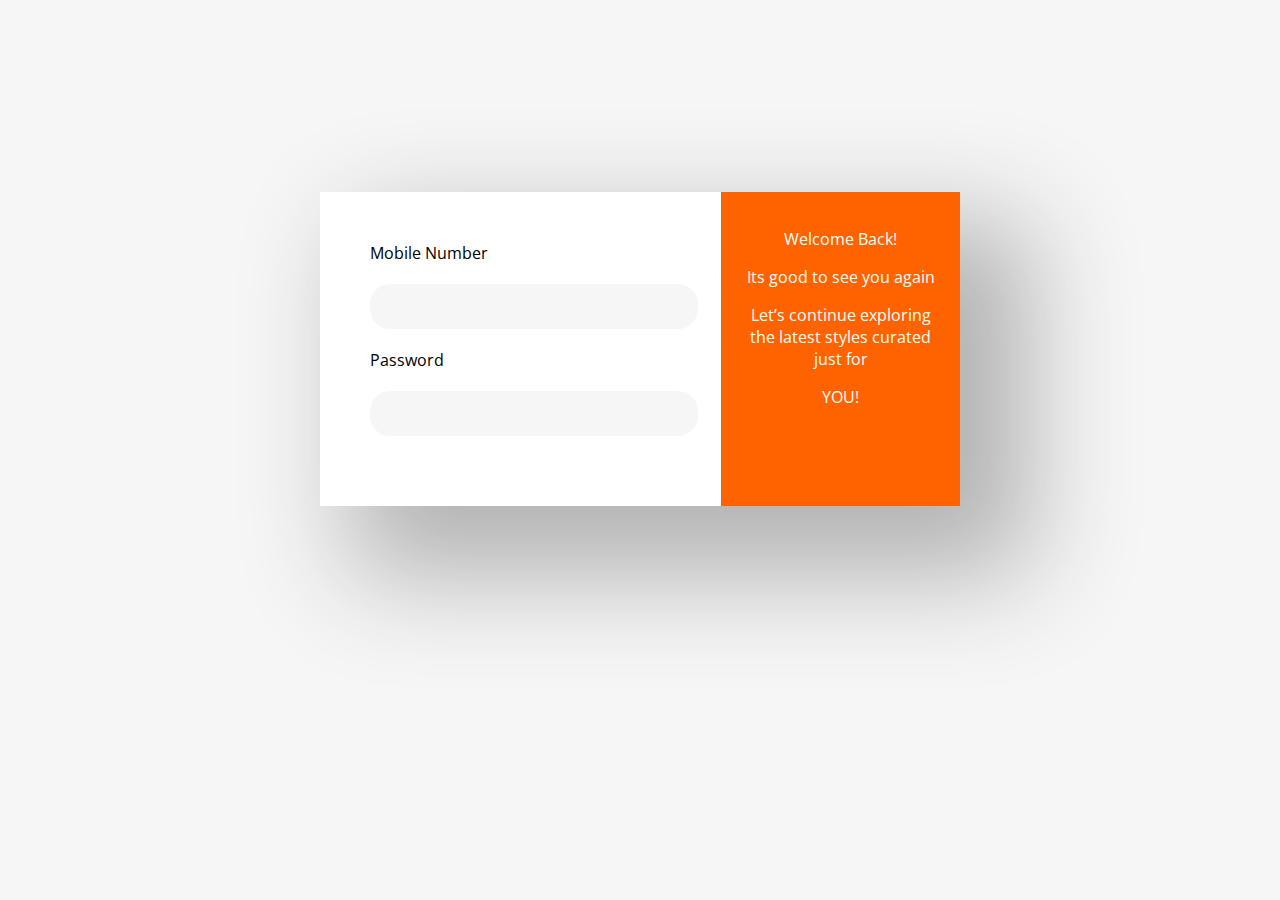
<file: html/login.html>
<!DOCTYPE html>
<html lang="en">
<head>
    <meta charset="UTF-8">
    <meta name="viewport" content="width=device-width, initial-scale=1.0">
    <title>Login</title>
    <link rel="stylesheet" href="../css/login.css">
    <style>
        @import url('https://fonts.googleapis.com/css2?family=Open+Sans:ital,wght@0,300..800;1,300..800&display=swap');

        body{
        padding:0px;
        margin:0px 0px 0px 0px;
        font-family: 'Open Sans', sans-serif;
        }
    </style>
</head>
<body>
    <div class="container">
        <div class="details">
            <label for="">Mobile Number</label><input type="text">
            <label for="">Password</label><input type="password">
        </div>
        <div class="welcome">
            <div><p>Welcome Back!</p></div>
            <div><p>Its good to see you again</p></div>
            <div><p>Let’s continue exploring the latest styles curated just for</p></div>
            <div><p>YOU!</p></div>
        </div>
    </div>
</body>
</html>
</file>
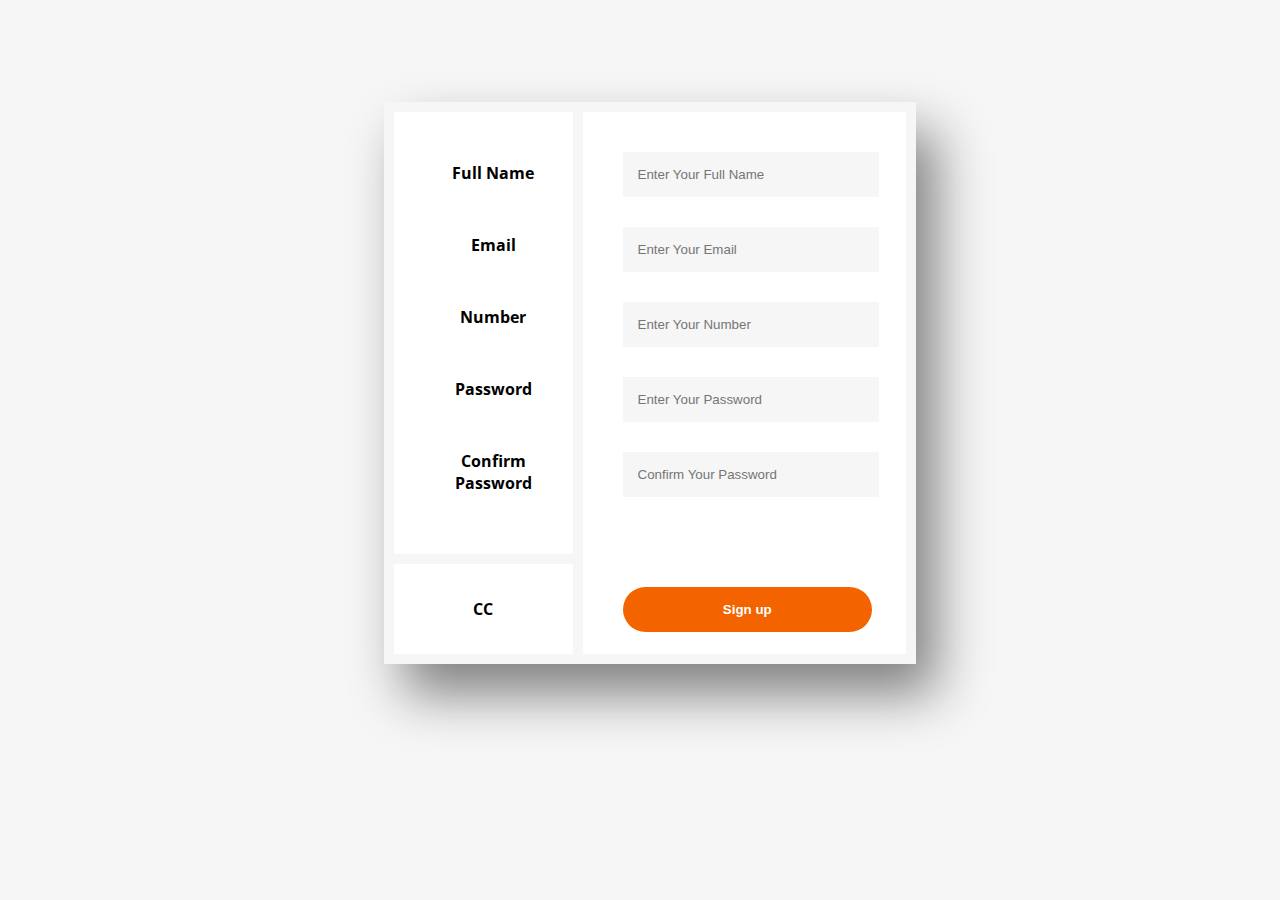
<file: html/signup.html>
<!DOCTYPE html>
<html lang="en">
<head>
    <meta charset="UTF-8">
    <meta name="viewport" content="width=device-width, initial-scale=1.0">
    <title>Sign up</title>
    <link rel="stylesheet" href="../css/signup.css">

    <style>
        @import url('https://fonts.googleapis.com/css2?family=Open+Sans:ital,wght@0,300..800;1,300..800&display=swap');

        body{
        padding:0px;
        margin:0px 0px 0px 0px;
        font-family: 'Open Sans', sans-serif;
        background: #f6f6f6;
        }
    </style>
</head>
<body>
    <div class="container">
        <div class="labels">
            <div>
                <p>Full Name</p>
            </div>
            <div>
                <p>Email</p>
            </div>
            <div>
                <p>Number</p>
            </div>
            <div>
                <p>Password</p>
            </div>
            <div>
                <p>Confirm Password</p>
            </div>
        </div>
        <div class="details">
            <input type="text" placeholder="Enter Your Full Name">
            <input type="email" placeholder="Enter Your Email">
            <input type="phone" placeholder="Enter Your Number">
            <input type="password" placeholder="Enter Your Password">
            <input type="password" placeholder="Confirm Your Password">
            <input type="button" id="signupbtn" value="Sign up">
        </div>
        <div class="logo">
            <p>CC</p>
        </div>
    </div>
</body>
</html>
</file>
<file: css/login.css>
@keyframes login{
    0%{
        opacity: 0;
        transform: translateY(-50px);
    }
    50%{
        opacity: 1;
        transform: translateY(0px);
    }
    100%{
        opacity: 1;
        transform: translateY(0px);
    }
}
body{
    background: #f6f6f6;
}

.container{
    display: flex;
    width: 50%;
    margin-left:25%;
    margin-top: 15%;
    box-shadow: 50px 50px 100px 20px #b3b3b3;
    
}
.details{
    padding:50px;
    background:#fff;
    font-size: 16px;
    width:100%;
}
.welcome{
    color: #fff;
    padding: 20px;
    background: #ff6300;
}
.welcome p{
    text-align: center;
}

.head{
    font-size: 20px;
    font-weight: bold;
}
.details label, .details input{
    margin-top: 20px;
    margin-bottom: 20px;
}
.details input{
    width: 99%;
    padding: 15px;
    border-radius: 20px;
    border: none;
    background: #f6f6f6;
}

.details input::placeholder{
    font-size: 16px;
    color: #b3b3b3;
}

#btn{
    width: 100%;
    padding: 15px;
    border-radius: 20px;
    border: none;
    background: #ff6300;
    color: #fff;
    font-size: 16px;
    font-weight: bold;
    cursor: pointer;
    transition: 0.1s ease;
}

#btn:hover{
    scale: 1.05;
    background: #c44e00;
}
</file>
<file: css/signup.css>
.container{
    display: grid;
    margin-top: 8%;
    margin-left: 30%;
    width: 40%;
    background:#f6f6f6;
    padding: 10px; 
    gap: 10px;
    grid-template-areas:"lb dt dt dt"
                         "lb dt dt dt"
                         "lb dt dt dt"
                         "lg dt dt dt";
    box-shadow: 20px 30px 50px 0px grey;                    
}

.labels{
    grid-area: lb;
    background: #fff;
    padding: 10px;
    font-weight: bold;
    text-align: center;
}

.details{
    grid-area: dt;
    background: #fff;
    padding: 20px 20px 0px 20px;
}
.logo{
    grid-area: lg;
    background: #fff;
    
}

.details input{
    width: 80%;
    padding: 15px;
    margin-top: 20px;
    margin-left: 20px;
    margin-bottom: 10px;
    border: none;
    background: #f6f6f6;
    
}

.labels div{
    margin-top: 40px;
    margin-left: 20px;
    margin-bottom: 50px;
}

#signupbtn{
  width: 88%;
  border-radius: 50px;
  font-weight: bold;
  color: white;
  background: #f36300;
  margin-top: 80px;
  cursor: pointer;
}

#signupbtn:hover{
    background: #e55300;
}

.logo{
    align-content: center;
    text-align: center;
    font-weight: bold;
    height: 90px;
}
</file>
